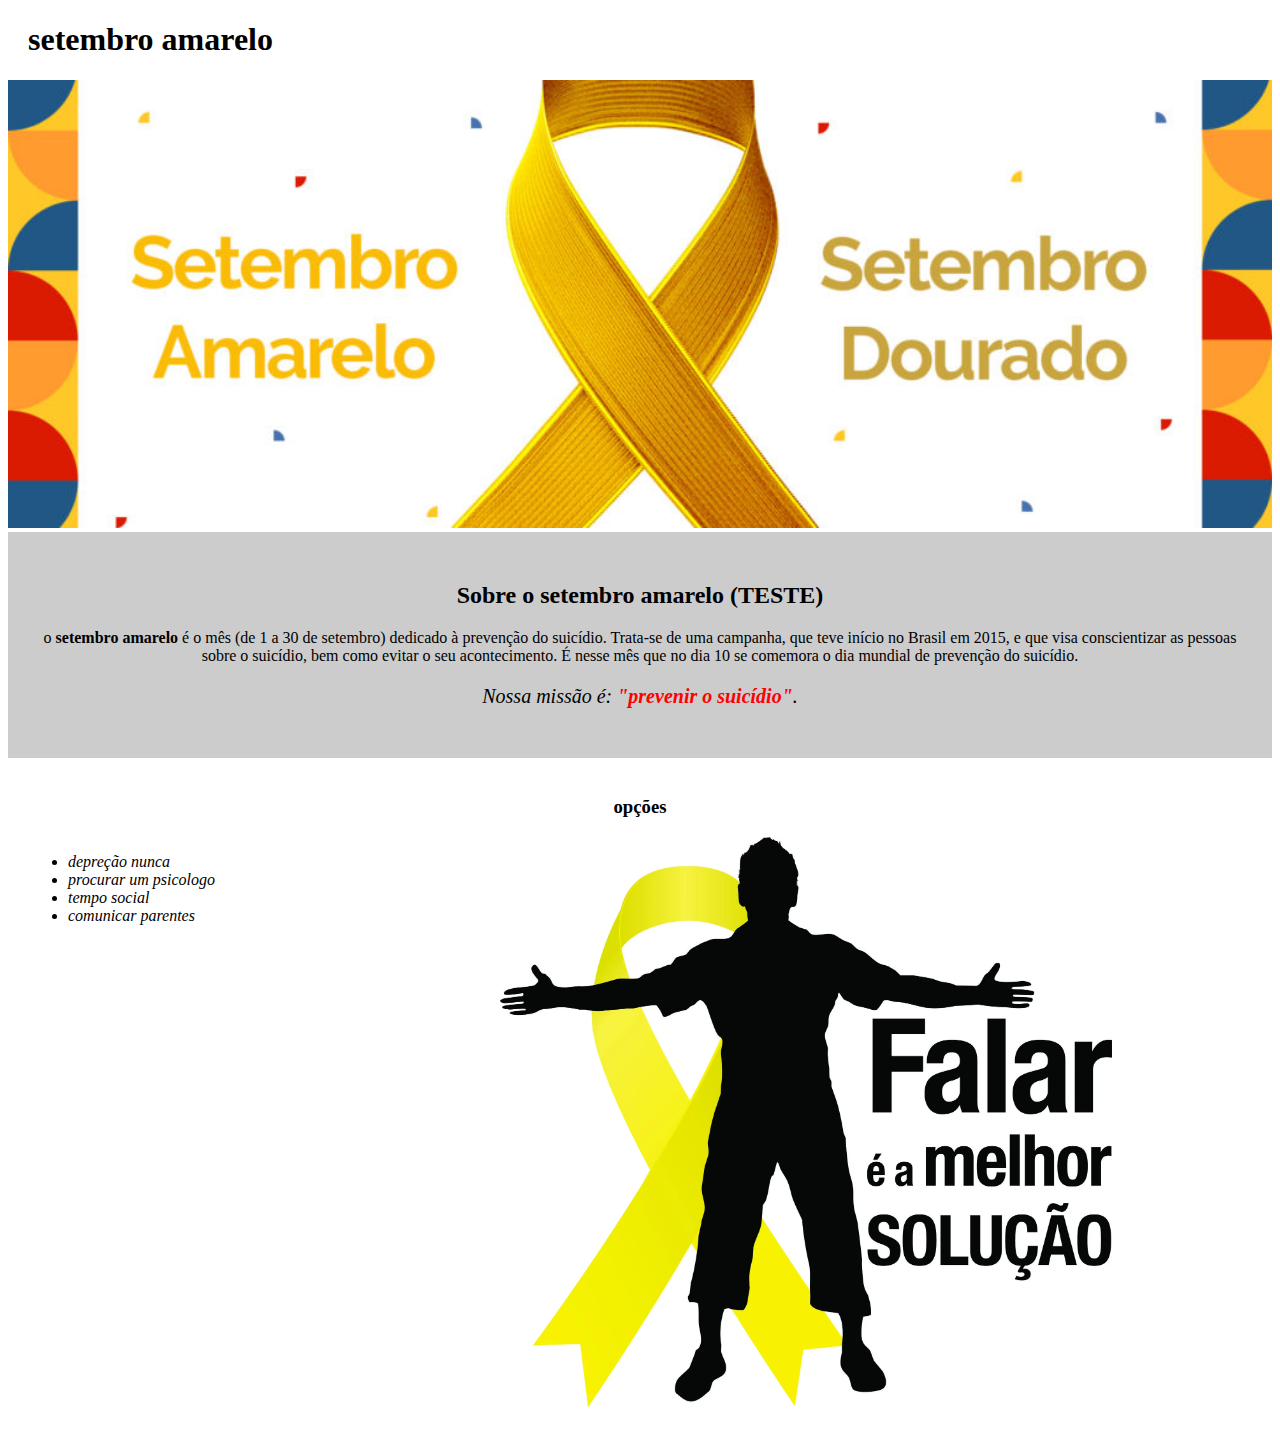
<file: index.html>
<!DOCTYPE html>
<html lang="pt-br">
	<head>
		<meta charset="UTF-8">
		<title>setembro amarelo</title>
		<link rel="stylesheet" href="style.css">
	</head>

	<body>
		<header>
			<h1 class="titulo-principal">setembro amarelo</h1>
		</header>
		<img id="banner" src="Artigo-Setembro-Amarelo-e-Dourado-1024x363.jpg">
		<div class="principal">
			<h2 class="titulo-centralizado">Sobre o setembro amarelo (TESTE)</h2>
	 
			<p>o <strong>setembro amarelo</strong> é o mês (de 1 a 30 de setembro) dedicado à prevenção do suicídio. Trata-se de uma campanha, que teve início no Brasil em 2015, e que visa conscientizar as pessoas sobre o suicídio, bem como evitar o seu acontecimento.

				É nesse mês que no dia 10 se comemora o dia mundial de prevenção do suicídio.</p>

			<p id="missao"><em>Nossa missão é: <strong>"prevenir o suicídio"</strong>.</em></p>

			</div>

		<div class="beneficios">
			<h3 class="titulo-centralizado">opções</h3>

			<ul>
				<li class="itens">depreção nunca</li>
				<li class="itens">procurar um psicologo</li>
				<li class="itens">tempo social</li>
				<li class="itens">comunicar parentes</li>
			</ul>

			<img src="6425d5d53e058.webp" class="imagembeneficios">
		</div>
	</body>
</html>
</file>
<file: style.css>
#banner {
	width:100%;
}

.principal{
	background: #CCCCCC;
	padding: 30px;
}

.titulo-principal {
	padding-left: 20px;
}

.titulo-centralizado {
	text-align: center
}

p {
	text-align: center;
}

#missao {
	font-size: 20px
}

em strong {
	color: #FF0000;
}

.itens {
	font-style: italic
}

.beneficios {
	background: #FFFFFF;
	padding: 20px;
}

ul {
	display: inline-block;
	vertical-align: top;
	width: 20%;
	margin-right: 15%;
}

.imagembeneficios {
	width: 50%;
}
</file>
